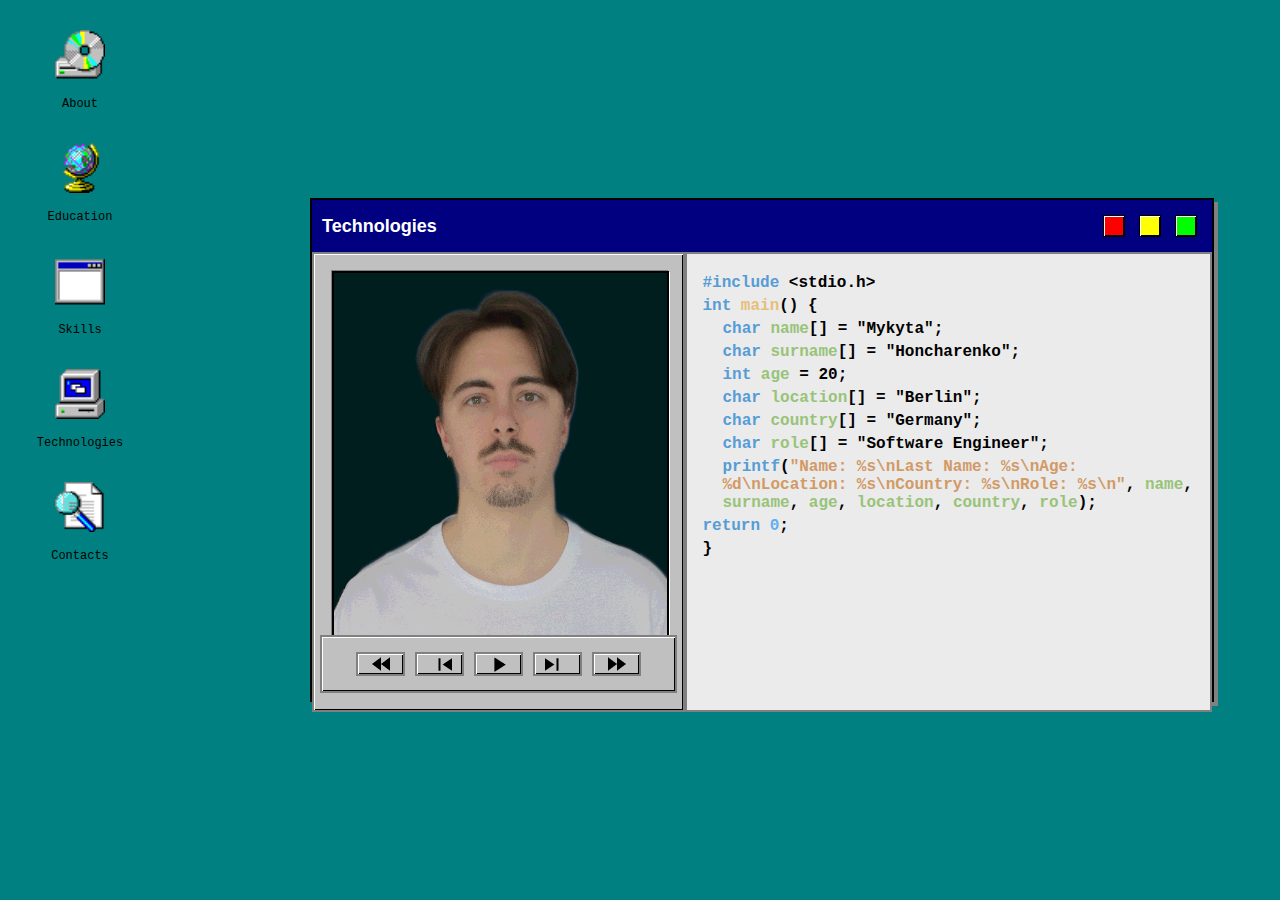
<file: index.html>
<!DOCTYPE html>
<html lang="uk">
<head>
    <meta charset="UTF-8">
    <meta name="viewport" content="width=device-width, initial-scale=1.0">
    <title>Мій сайт у стилі Windows 95</title>
    <link rel="stylesheet" href="win95.css">
    <link rel="stylesheet" href="adapt.css">
</head>
<body>
    <div class="desktop">
        <!-- Іконки на робочому столі -->
        <a href="index.html" class="icon">
            <img src="foto\artage-io-48186_1730544330.png" alt="Про мене">
            <p>About</p>
        </a>
        <a href="education.html" class="icon">
            <img src="foto\artage-io-48173_1730544119.png" alt="Навчання">
            <p>Education</p>
        </a>
        <a href="skills.html" class="icon">
            <img src="foto\artage-io-48169_1730544136.png" alt="Скіли">
            <p>Skills</p>
        </a>
        <a href="technologies.html" class="icon">
            <img src="foto\artage-io-48177_1730544110.png" alt="Технології">
            <p>Technologies</p>
        </a>
        <a href="contacts.html" class="icon">
            <img src="foto\artage-io-48158_1730544314.png" alt="Контакти">
            <p>Contacts</p>
        </a>
    </div>
    <div class="third">
        <div class="file-explorer">
            <div class="title-bar">
                <div class="title">Technologies</div>
                <div class="buttons">
                    <div class="button" style="background-color: #ff0000;"></div>
                    <div class="button" style="background-color: #ffff00;"></div>
                    <div class="button" style="background-color: #00ff00;"></div>
                </div>
            </div>
            
            <div class="explorer-body">
               
                <div class="about-sidebar">
                    <div class="play-zone">
                        <img class="foto-about" src="foto\filtered-downscaled-image (18).png" alt="">
                    </div>
                    
                        <div class="foot-zone">
                            <div class="foot-but">
                                <div class="button skip-stop">
                                    <img src="foto\oi_media-skip-forward-1.png" alt="Назад" class="button-icon">
                                </div> <!-- Кнопка "Назад" -->
                                <div class="button skipskip">
                                    <img src="foto\material-symbols_skip-next-1.png" alt="Перемотка назад" class="button-icon">
                                </div> <!-- Кнопка "Перемотка назад" -->
                                <div class="button pause">
                                    <img src="foto\mdi_play.png" alt="Пауза" class="button-icon">
                                </div> <!-- Кнопка "Пауза" -->
                                <div class="button skipskip">
                                    <img src="foto\material-symbols_skip-next.png" alt="Перемотка вперед" class="button-icon">
                                </div> <!-- Кнопка "Перемотка вперед" -->
                                <div class="button skip-stop">
                                    <img src="foto\oi_media-skip-forward.png" alt="Вперед" class="button-icon">
                                </div> <!-- Кнопка "Вперед" -->
                            </div>
                        </div>
                        
                    
                    
                </div>
    
                <!-- Main file view -->
                <div class="file-view-about" id="file-view">
                    <div class="code-line"><span class="keyword">#include</span> &lt;stdio.h&gt;</div>
                        <div class="code-line"><span class="keyword">int</span> <span class="function-name">main</span>() {</div>
                        <div class="code-line indent"><span class="keyword">char</span> <span class="variable">name</span>[] = "<span id="name">Mykyta</span>";</div>
                        <div class="code-line indent"><span class="keyword">char</span> <span class="variable">surname</span>[] = "<span id="surname">Honcharenko</span>";</div>
                        <div class="code-line indent"><span class="keyword">int</span> <span class="variable">age</span> = <span id="age">20</span>;</div>
                        <div class="code-line indent"><span class="keyword">char</span> <span class="variable">location</span>[] = "<span id="location">Berlin</span>";</div>
                        <div class="code-line indent"><span class="keyword">char</span> <span class="variable">country</span>[] = "<span id="country">Germany</span>";</div>
                        <div class="code-line indent"><span class="keyword">char</span> <span class="variable">role</span>[] = "<span id="role">Software Engineer</span>";</div>
                        <div class="code-line indent"><span class="keyword">printf</span>(<span class="string">"Name: %s\nLast Name: %s\nAge: %d\nLocation: %s\nCountry: %s\nRole: %s\n"</span>, <span class="variable">name</span>, <span class="variable">surname</span>, <span class="variable">age</span>, <span class="variable">location</span>, <span class="variable">country</span>, <span class="variable">role</span>);</div>
                        <div class="code-line"><span class = "keyword">return</span> <span class="number">0</span>;</div>
                        <div class="code-line">}</div>
                    
                    
                </div>
                
                
                
                
            </div>
        </div>
    </div>
    
    
</body>
</html>
</file>
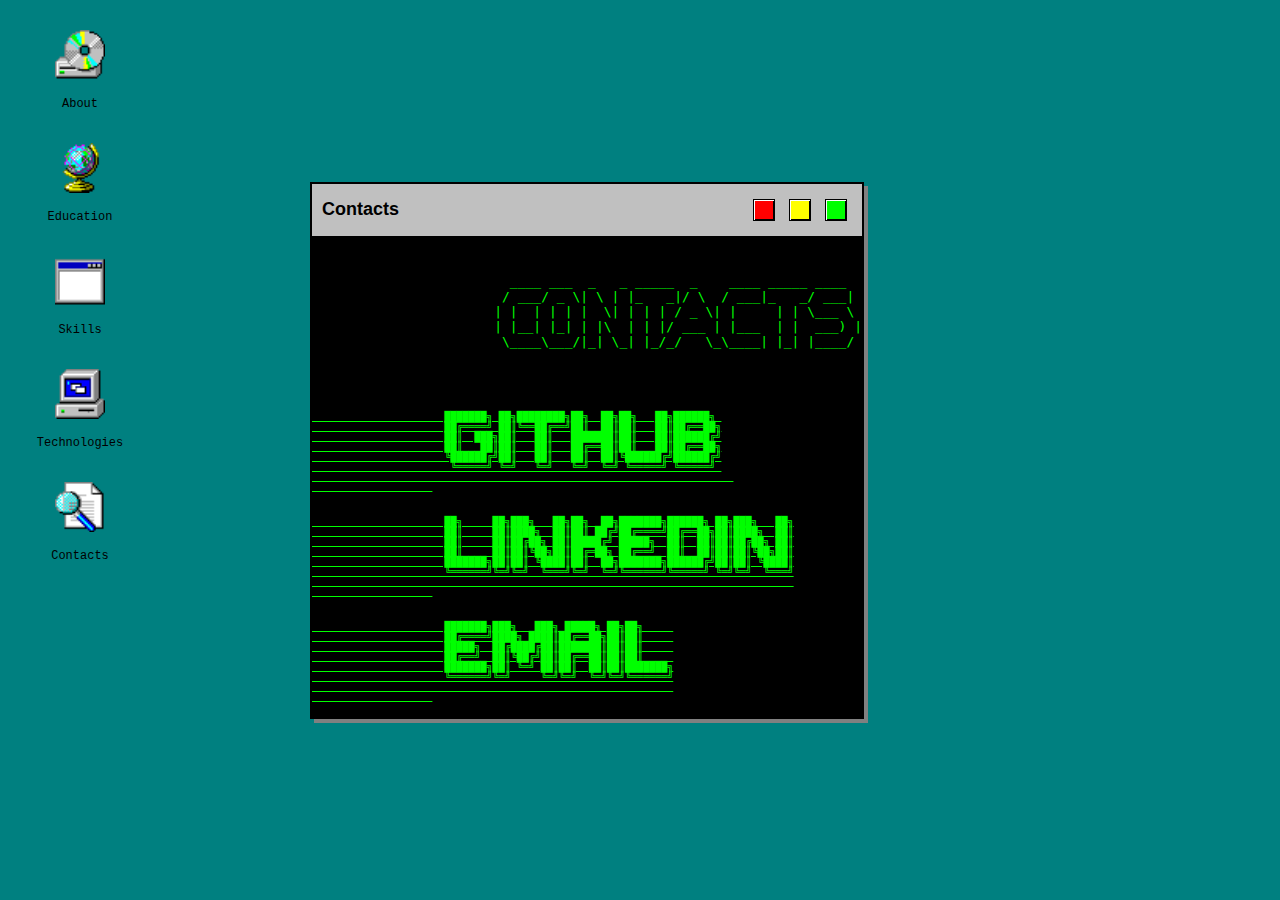
<file: contacts.html>
<!DOCTYPE html>
<html lang="uk">
<head>
    <meta charset="UTF-8">
    <meta name="viewport" content="width=device-width, initial-scale=1.0">
    <title>Мій сайт у стилі Windows 95</title>
    <link rel="stylesheet" href="win95.css">
    <link rel="stylesheet" href="adapt.css">
</head>
<body>
    <div class="desktop">
        <!-- Іконки на робочому столі -->
        <a href="index.html" class="icon">
            <img src="foto\artage-io-48186_1730544330.png" alt="Про мене">
            <p>About</p>
        </a>
        <a href="education.html" class="icon">
            <img src="foto\artage-io-48173_1730544119.png" alt="Навчання">
            <p>Education</p>
        </a>
        <a href="skills.html" class="icon">
            <img src="foto\artage-io-48169_1730544136.png" alt="Скіли">
            <p>Skills</p>
        </a>
        <a href="technologies.html" class="icon">
            <img src="foto\artage-io-48177_1730544110.png" alt="Технології">
            <p>Technologies</p>
        </a>
        <a href="contacts.html" class="icon">
            <img src="foto\artage-io-48158_1730544314.png" alt="Контакти">
            <p>Contacts</p>
        </a>
    </div>
    <div class="third">
        <div class="file-explorer-contact">
            <div class="title-bar-contact">
                <div class="title">Contacts</div>
                <div class="buttons">
                    <div class="button" style="background-color: #ff0000;"></div>
                    <div class="button" style="background-color: #ffff00;"></div>
                    <div class="button" style="background-color: #00ff00;"></div>
                </div>
            </div>
            
            <div class="contact">
                <div class="ascii-art-title">
                    <pre >                                               
                        ____ ___  _   _ _____  _    ____ _____ ____  
                       / ___/ _ \| \ | |_   _|/ \  / ___|_   _/ ___| 
                      | |  | | | |  \| | | | / _ \| |     | | \___ \ 
                      | |__| |_| | |\  | | |/ ___ | |___  | |  ___) |
                       \____\___/|_| \_| |_/_/   \_\____| |_| |____/ 
                                                                     </pre>
                </div>           
                <div class="ascii-art">
                    <pre><a href="https://github.com/Nikitatoser" target="_blank" class="link">
                      ███████╗ ██╗████████╗██╗  ██╗██╗   ██╗██████╗ 
                      ██╔════╝ ██║╚══██╔══╝██║  ██║██║   ██║██╔══██╗
                      ██║  ███╗██║   ██║   ███████║██║   ██║██████╔╝
                      ██║   ██║██║   ██║   ██╔══██║██║   ██║██╔══██╗
                      ╚██████╔╝██║   ██║   ██║  ██║╚██████╔╝██████╔╝
                       ╚═════╝ ╚═╝   ╚═╝   ╚═╝  ╚═╝ ╚═════╝ ╚═════╝ 
                                                                      
                    </a></pre>
                </div>
            
                <div class="ascii-art">
                    <pre><a href="https://www.linkedin.com/in/mykyta-honcharenko-699564326/" target="_blank" class="link">
                      ██╗     ██╗███╗   ██╗██╗  ██╗███████╗██████╗ ██╗███╗   ██╗
                      ██║     ██║████╗  ██║██║ ██╔╝██╔════╝██╔══██╗██║████╗  ██║
                      ██║     ██║██╔██╗ ██║█████╔╝ █████╗  ██║  ██║██║██╔██╗ ██║
                      ██║     ██║██║╚██╗██║██╔═██╗ ██╔══╝  ██║  ██║██║██║╚██╗██║
                      ███████╗██║██║ ╚████║██║  ██╗███████╗██████╔╝██║██║ ╚████║
                      ╚══════╝╚═╝╚═╝  ╚═══╝╚═╝  ╚═╝╚══════╝╚═════╝ ╚═╝╚═╝  ╚═══╝
                                                                                
                    </a></pre>
                </div>
            
                <div class="ascii-art">
                    <pre><a href="mailto:honcharenkko@gmail.com" class="link">
                      ███████╗███╗   ███╗ █████╗ ██╗██╗     
                      ██╔════╝████╗ ████║██╔══██╗██║██║     
                      █████╗  ██╔████╔██║███████║██║██║     
                      ██╔══╝  ██║╚██╔╝██║██╔══██║██║██║     
                      ███████╗██║ ╚═╝ ██║██║  ██║██║███████╗
                      ╚══════╝╚═╝     ╚═╝╚═╝  ╚═╝╚═╝╚══════╝
                                                            
                    </a></pre>
                </div>
            </div>
        </div>
    </div>
    
    
</body>
</html>
</file>
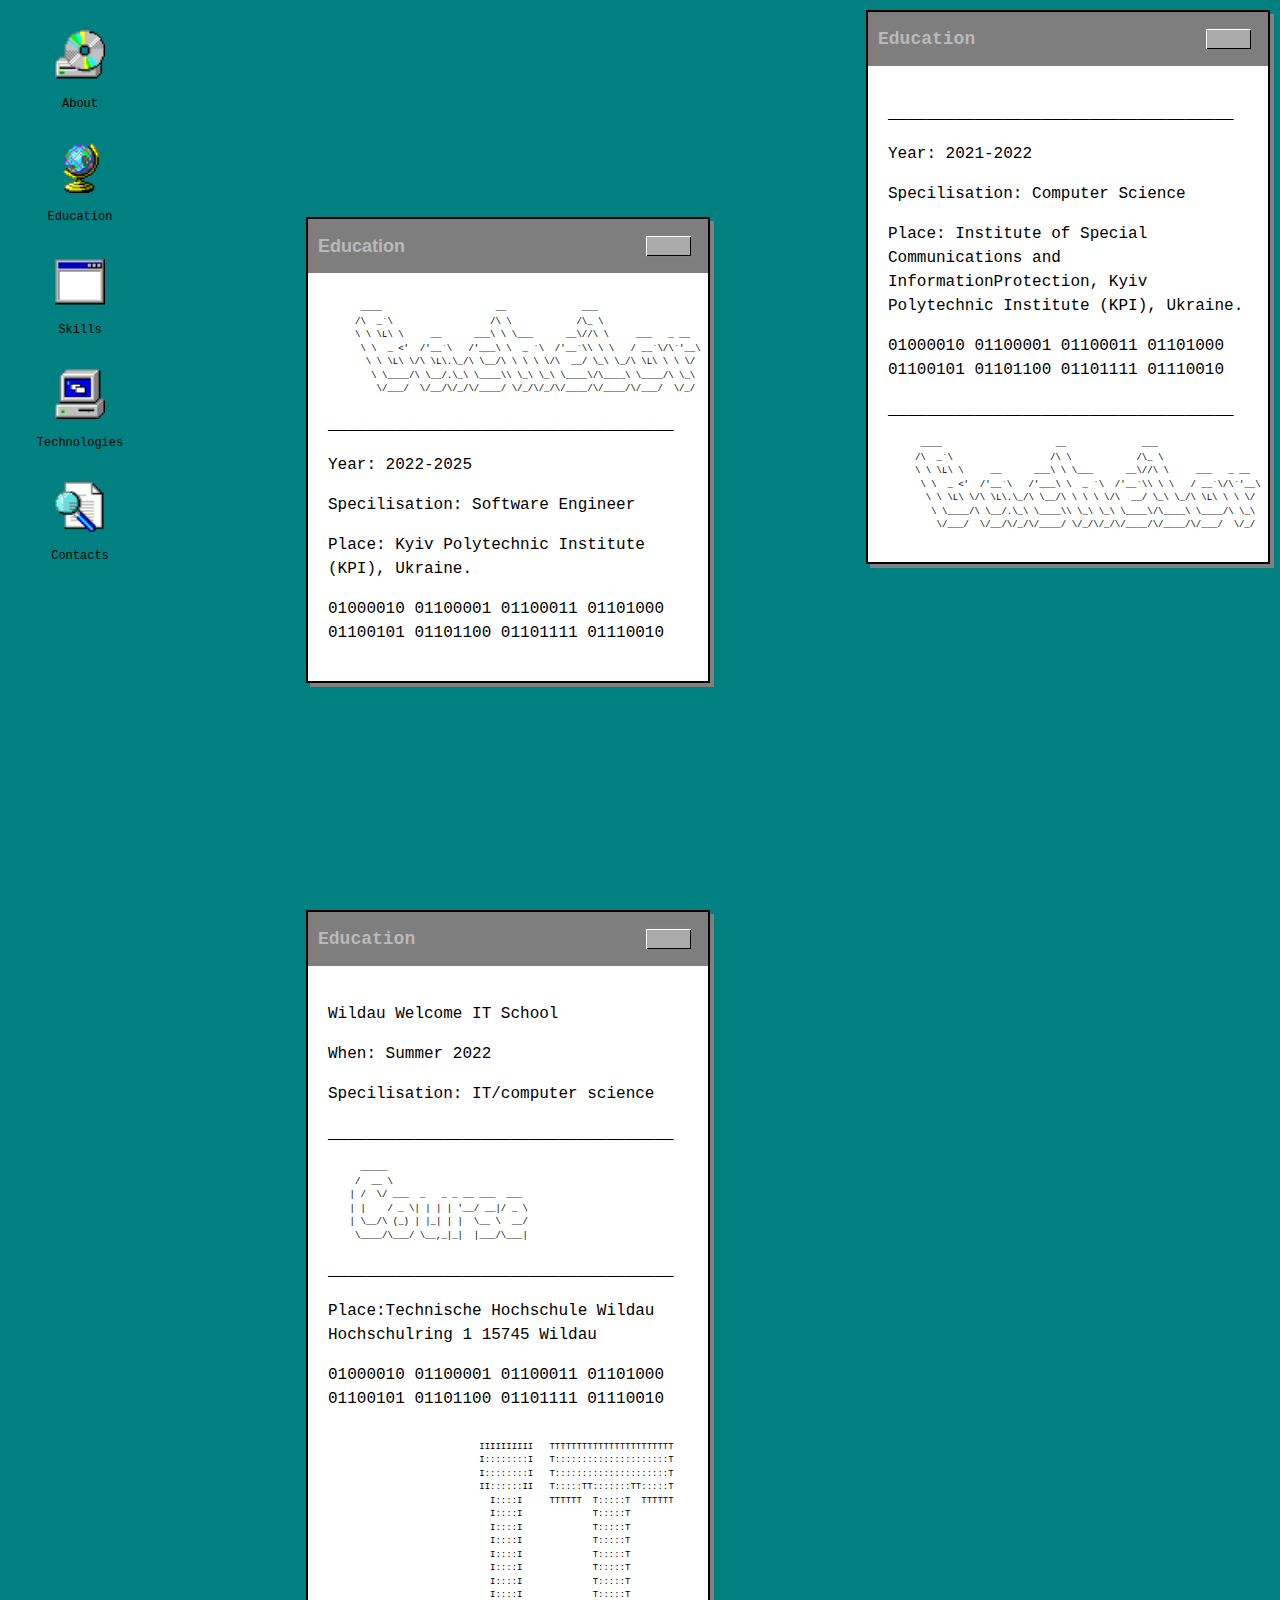
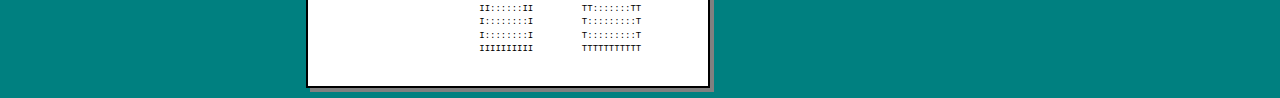
<file: education.html>
<!DOCTYPE html>
<html lang="uk">
<head>
    <meta charset="UTF-8">
    <meta name="viewport" content="width=device-width, initial-scale=1.0">
    <title>Мій сайт у стилі Windows 95</title>
    <link rel="stylesheet" href="win95.css">
    <link rel="stylesheet" href="adapt.css">
</head>
<body>
    <div class="desktop-ed">
        <!-- Іконки на робочому столі -->
        <a href="index.html" class="icon">
            <img src="foto\artage-io-48186_1730544330.png" alt="Про мене">
            <p>About</p>
        </a>
        <a href="education.html" class="icon">
            <img src="foto\artage-io-48173_1730544119.png" alt="Навчання">
            <p>Education</p>
        </a>
        <a href="skills.html" class="icon">
            <img src="foto\artage-io-48169_1730544136.png" alt="Скіли">
            <p>Skills</p>
        </a>
        <a href="technologies.html" class="icon">
            <img src="foto\artage-io-48177_1730544110.png" alt="Технології">
            <p>Technologies</p>
        </a>
        <a href="contacts.html" class="icon">
            <img src="foto\artage-io-48158_1730544314.png" alt="Контакти">
            <p>Contacts</p>
        </a>
    </div>
    <div class="myed">
        <div class="third">
            <div class="file-explorer-ed">
                <div class="title-bar-ed">
                    <div class="title">Education</div>
                    <div class="buttons">
                        
                        <div class="button" style="background-color: #aaaaaa;"></div>
                    </div>
                </div>
                   
                <div class="notepad-content">
                    <div class="titl-not">
                        <pre>
      ____                     __              ___                   
     /\  _`\                  /\ \            /\_ \                  
     \ \ \L\ \     __      ___\ \ \___      __\//\ \     ___   _ __  
      \ \  _ <'  /'__`\   /'___\ \  _ `\  /'__`\\ \ \   / __`\/\`'__\
       \ \ \L\ \/\ \L\.\_/\ \__/\ \ \ \ \/\  __/ \_\ \_/\ \L\ \ \ \/ 
        \ \____/\ \__/.\_\ \____\\ \_\ \_\ \____\/\____\ \____/\ \_\ 
         \/___/  \/__/\/_/\/____/ \/_/\/_/\/____/\/____/\/___/  \/_/                     </pre>
                        </div>
                        <p  class="tit-art">____________________________________</p>
                        <p  class="tit-art">Year: 2022-2025</p>
                        <p  class="tit-art">Specilisation: Software Engineer</p>
                        <p  class="tit-art">Place: Kyiv Polytechnic Institute (KPI), Ukraine. </p>
                    <p  class="tit-art">01000010 01100001 01100011 01101000 01100101 01101100 01101111 01110010 </p>
                    
                    
                </div>
                
                </div>
            </div>
    
            <div class="file-explorer-ed">
                <div class="title-bar-ed">
                    <div class="title">Education</div>
                    <div class="buttons">
                        
                        <div class="button" style="background-color: #aaaaaa;"></div>
                    </div>
                </div>
                   
                <div class="notepad-content">
                    <p class="tit-art">Wildau Welcome IT School</p>
                    <p  class="tit-art">When: Summer 2022</p>
                    
                    <p  class="tit-art">Specilisation: IT/computer science</p>
                    <p  class="tit-art">____________________________________</p>
                    <div class="titl-not">
                        <pre>
      _____                           
     /  __ \                          
    | /  \/ ___  _   _ _ __ ___  ___ 
    | |    / _ \| | | | '__/ __|/ _ \
    | \__/\ (_) | |_| | |  \__ \  __/
     \____/\___/ \__,_|_|  |___/\___|                </pre>
                        </div>
                        <p  class="tit-art">____________________________________</p>
                    <p  class="tit-art">Place:Technische Hochschule Wildau
                        Hochschulring 1
                        15745 Wildau</p>
                    <p  class="tit-art">01000010 01100001 01100011 01101000 01100101 01101100 01101111 01110010 </p>
                    
                    <div class="titl-not">
                        <pre>                                 
                            IIIIIIIIII   TTTTTTTTTTTTTTTTTTTTTTT
                            I::::::::I   T:::::::::::::::::::::T
                            I::::::::I   T:::::::::::::::::::::T
                            II::::::II   T:::::TT:::::::TT:::::T
                              I::::I     TTTTTT  T:::::T  TTTTTT
                              I::::I             T:::::T        
                              I::::I             T:::::T        
                              I::::I             T:::::T        
                              I::::I             T:::::T        
                              I::::I             T:::::T        
                              I::::I             T:::::T        
                              I::::I             T:::::T        
                            II::::::II         TT:::::::TT      
                            I::::::::I         T:::::::::T      
                            I::::::::I         T:::::::::T      
                            IIIIIIIIII         TTTTTTTTTTT       </pre>
                        </div>
                </div>
                
                </div>
            </div>
    
            <div class="file-explorer-ed-3">
                <div class="title-bar-ed">
                    <div class="title">Education</div>
                    <div class="buttons">
                        
                        <div class="button" style="background-color: #aaaaaa;"></div>
                    </div>
                </div>
                   
                <div class="notepad-content">
                    <p  class="tit-art">____________________________________</p>
                    <p  class="tit-art">Year: 2021-2022</p>
                    <p  class="tit-art">Specilisation: Computer Science</p>
                    <p  class="tit-art">Place: Institute of Special Communications and InformationProtection, Kyiv Polytechnic Institute (KPI), Ukraine. </p>
                    <p  class="tit-art">01000010 01100001 01100011 01101000 01100101 01101100 01101111 01110010 </p>
                    <p  class="tit-art">____________________________________</p>
                    <div class="titl-not">
                        <pre>
      ____                     __              ___                   
     /\  _`\                  /\ \            /\_ \                  
     \ \ \L\ \     __      ___\ \ \___      __\//\ \     ___   _ __  
      \ \  _ <'  /'__`\   /'___\ \  _ `\  /'__`\\ \ \   / __`\/\`'__\
       \ \ \L\ \/\ \L\.\_/\ \__/\ \ \ \ \/\  __/ \_\ \_/\ \L\ \ \ \/ 
        \ \____/\ \__/.\_\ \____\\ \_\ \_\ \____\/\____\ \____/\ \_\ 
         \/___/  \/__/\/_/\/____/ \/_/\/_/\/____/\/____/\/___/  \/_/                     </pre>
                        </div>
                    
                </div>
                
                </div>
            </div>
        </div>
    </div>
    
    
</body>
</html>
</file>
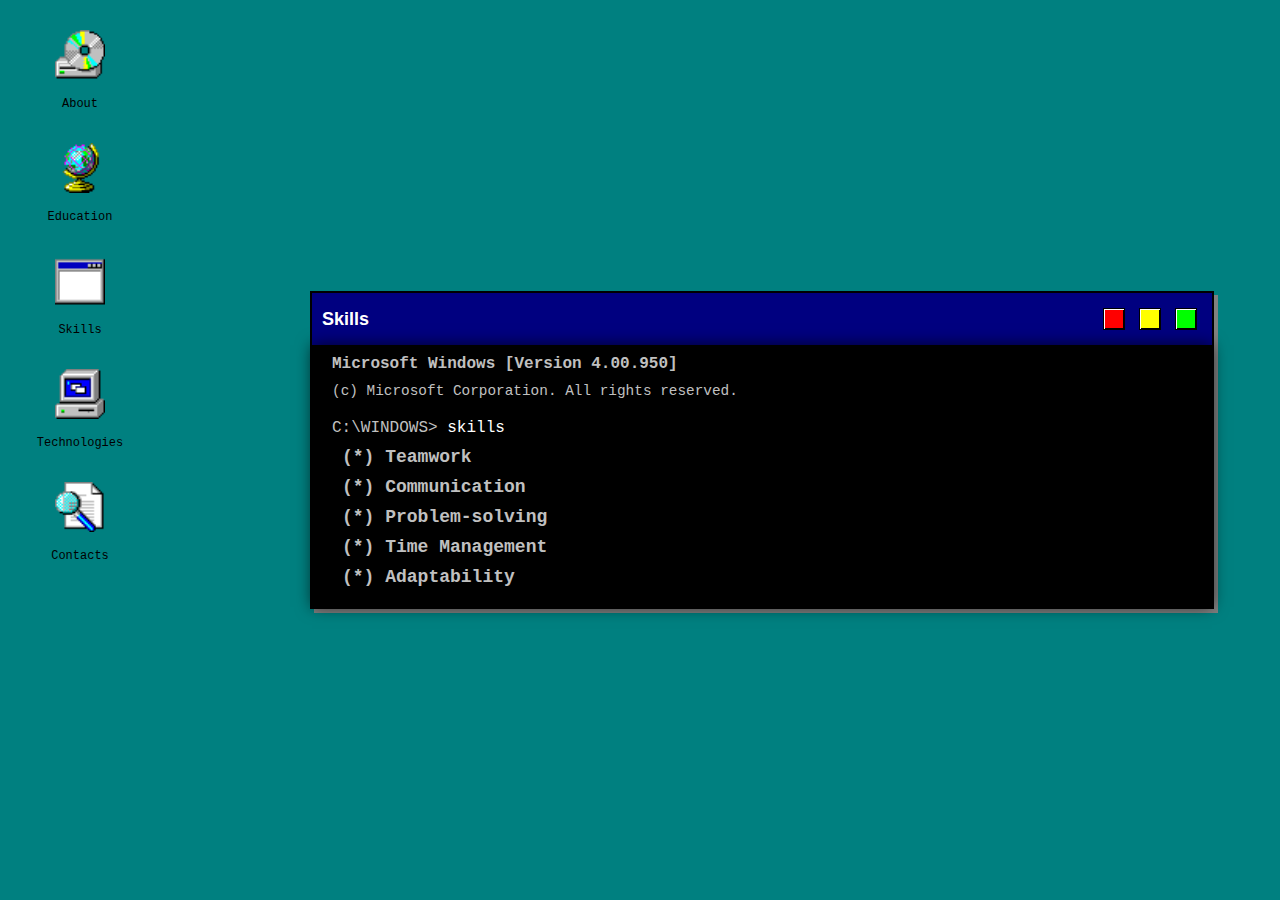
<file: skills.html>
<!DOCTYPE html>
<html lang="uk">
<head>
    <meta charset="UTF-8">
    <meta name="viewport" content="width=device-width, initial-scale=1.0">
    <title>Мій сайт у стилі Windows 95</title>
    <link rel="stylesheet" href="win95.css">
    <link rel="stylesheet" href="adapt.css">
</head>
<body>
    <div class="desktop">
        <!-- Іконки на робочому столі -->
        <a href="index.html" class="icon">
            <img src="foto\artage-io-48186_1730544330.png" alt="Про мене">
            <p>About</p>
        </a>
        <a href="education.html" class="icon">
            <img src="foto\artage-io-48173_1730544119.png" alt="Навчання">
            <p>Education</p>
        </a>
        <a href="skills.html" class="icon">
            <img src="foto\artage-io-48169_1730544136.png" alt="Скіли">
            <p>Skills</p>
        </a>
        <a href="technologies.html" class="icon">
            <img src="foto\artage-io-48177_1730544110.png" alt="Технології">
            <p>Technologies</p>
        </a>
        <a href="contacts.html" class="icon">
            <img src="foto\artage-io-48158_1730544314.png" alt="Контакти">
            <p>Contacts</p>
        </a>
    </div>
    <div class="third">
        <div class="file-explorer-skills">
            <div class="title-bar">
                <div class="title">Skills</div>
                <div class="buttons">
                    <div class="button" style="background-color: #ff0000;"></div>
                    <div class="button" style="background-color: #ffff00;"></div>
                    <div class="button" style="background-color: #00ff00;"></div>
                </div>
            </div>
            
            <div class="cmd-window">
                <div class="cmd-header">Microsoft Windows [Version 4.00.950]</div>
    <div class="cmd-subheader">(c) Microsoft Corporation. All rights reserved.</div>
    <div class="cmd-line">
        <span class="prompt">C:\WINDOWS></span>
        <span class="command">skills</span>
    </div>
                
                <p id="skills-output">(*) Teamwork</p>
                <p id="skills-output">(*) Communication</p>
                <p id="skills-output">(*) Problem-solving</p>
                <p id="skills-output">(*) Time Management</p>
                <p id="skills-output">(*) Adaptability</p>
            </div>
        </div>
    </div>
    
    
</body>
</html>
</file>
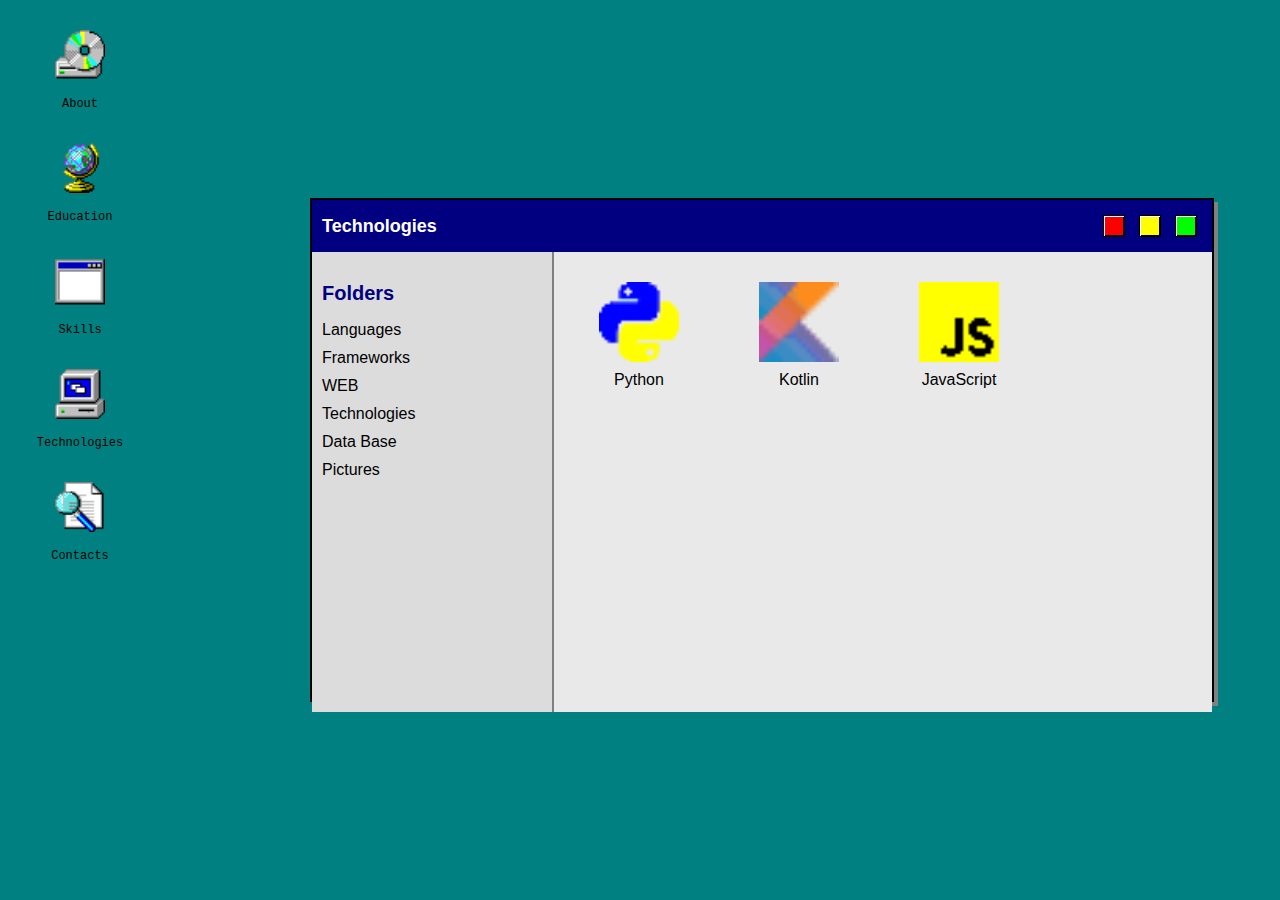
<file: technologies.html>
<!DOCTYPE html>
<html lang="uk">
<head>
    <meta charset="UTF-8">
    <meta name="viewport" content="width=device-width, initial-scale=1.0">
    <title>Мій сайт у стилі Windows 95</title>
    <link rel="stylesheet" href="win95.css">
    <link rel="stylesheet" href="adapt.css">
</head>
<body>
    <div class="desktop">
        <!-- Іконки на робочому столі -->
        <a href="index.html" class="icon">
            <img src="foto\artage-io-48186_1730544330.png" alt="Про мене">
            <p>About</p>
        </a>
        <a href="education.html" class="icon">
            <img src="foto\artage-io-48173_1730544119.png" alt="Навчання">
            <p>Education</p>
        </a>
        <a href="skills.html" class="icon">
            <img src="foto\artage-io-48169_1730544136.png" alt="Скіли">
            <p>Skills</p>
        </a>
        <a href="technologies.html" class="icon">
            <img src="foto\artage-io-48177_1730544110.png" alt="Технології">
            <p>Technologies</p>
        </a>
        <a href="contacts.html" class="icon">
            <img src="foto\artage-io-48158_1730544314.png" alt="Контакти">
            <p>Contacts</p>
        </a>
    </div>
    <div class="third">
        <div class="file-explorer">
            <div class="title-bar">
                <div class="title">Technologies</div>
                <div class="buttons">
                    <div class="button" style="background-color: #ff0000;"></div>
                    <div class="button" style="background-color: #ffff00;"></div>
                    <div class="button" style="background-color: #00ff00;"></div>
                </div>
            </div>
            
            <div class="explorer-body">
                <!-- Sidebar -->
                <div class="sidebar">
                    <h3>Folders</h3>
                    <ul>
                        <li onclick="changeContent('lang')">Languages</li>
                        <li onclick="changeContent('frem')">Frameworks</li>
                        <li onclick="changeContent('web')">WEB</li>
                        <li onclick="changeContent('tech')">Technologies</li>
                        <li onclick="changeContent('data')">Data Base</li>
                        <li onclick="changeContent('pictures')">Pictures</li>
                    </ul>
                </div>
    
                <!-- Main file view -->
                <div class="file-view" id="file-view">
                    <!-- Контент файлів буде оновлюватися тут -->
                </div>
            </div>
        </div>
    </div>
    
    <script src="script.js"></script>
</body>
</html>
</file>
<file: win95.css>
/* styles.css */
body {
    display: flex;
    justify-content: left;
    flex-direction: row;
    background-color: #008080; 
    font-family: 'Courier New', monospace;
    margin: 0;
    color: black;
    display: flex;
    flex-direction: row;
}


/* Navigation component */
.desktop {
    display: flex;
    flex-direction: column;
    margin-right: 150px;
    flex-wrap: wrap;
    padding: 20px;
}

.icon {
    width: 100px;
    text-align: center;
    margin: 10px;
    text-decoration: none;
    color: black;
}

.icon img {
    width: 50px;
    height: 50px;
}

.icon p {
    font-size: 12px;
}

/* About section */

.about-sidebar {
    display: flex;
    justify-content: center;
    align-items: center;
    flex-direction: column;
    box-shadow: inset 1px 1px #FFF, inset -1px -1px #000;
    background-color: #C0C0C0; 
    border: 2px solid #808080;
    width: 45%;
    padding: 0px; 
    margin: 0;
    font-family: Arial, sans-serif;
    color: black;
}

.foto-about {
    width: 100%;
    height:100%;
    object-fit: fill;
    border: 2px solid #000; 
    margin-bottom: 15px; 
    box-shadow: 1px 1px 0px #FFF, -1px -1px 0px #808080; /* 3D-ефект */
}

.play-zone{
    background-color: #000;
    width: 90%;
    height: 80%;
}

/* Загальні стилі для зони кнопок */
.foot-zone {
    width: 90%;
    height: auto;
    display: flex;
    justify-content: center;
    padding: 10px;
    background-color: #C0C0C0;
    border: 2px solid #808080;
    box-shadow: inset 1px 1px #FFF, inset -1px -1px #000; 
}

.foot-but{
    display: flex;
    flex-direction: row;
}

/* Стилі для кнопок */
.button {
    align-items: center;
    width: 5vh;
    height: 20px;
    display: flex;
    align-items: center;
    justify-content: center;
    font-size: 18px; /* Розмір іконок */
    font-weight: bold;
    color: black;
    background-color: #C0C0C0;
    border: 2px solid #808080;
    margin: 5px;
    cursor: pointer;

    /* 3D-ефект для кнопок */
    box-shadow: 1px 1px 0px #FFF inset, -1px -1px 0px #000 inset;
}

/* Ефект натискання кнопки */
.button:active {
    box-shadow: inset 1px 1px 0px #000, inset -1px -1px 0px #FFF;
    background-color: #A0A0A0;
}



.file-view-about {
    background-color: #ebebeb; 
    border: 2px solid #808080; 
    color: #ffffff; 
    padding: 15px;
    font-size: 16px;
    font-weight: 600;
    width: 60%;
    font-family: "Courier New", monospace;
    color: #000;
   
}
.code-line {
    margin: 5px 0;
}

.indent {
    margin-left: 20px; 
}

.indent2 {
    margin-left: 40px; 
}

.keyword {
    color: #569cd6; 
}

.function-name {
    color: #e5c07b; 
}

.variable {
    color: #98c379; 
}

.string {
    color: #d19a66; 
}

.number {
    color: #61afef; 
}


/* Edicatioon section*/


.myed{
   
 
    display: flex;
    flex-wrap: wrap;
    justify-content: center;
    
}

.desktop-ed {
    display: flex;
    flex-direction: column;
    margin-right: 0px;
    flex-wrap: wrap;
    padding: 20px;
}


.file-explorer-ed {
    display: inline-block;
    width: 400px; 

    margin: 10px;
    
    background-color: #ffffff;
    border: 2px solid #000;
    box-shadow: 4px 4px 0 #808080;
    color: #000;
    }
.file-explorer-ed-3{
    height: 550px;
    width: 400px; 

    margin: 10px;
    
    background-color: #ffffff;
    border: 2px solid #000;
    box-shadow: 4px 4px 0 #808080;
    color: #000;
}
    /* Заголовок вікна */
    .title-bar-ed {
    background-color: #7e7e7e;
    color: white;
    padding: 10px; 
    display: flex;
    align-items: center;
    justify-content: space-between;
    }
    
    .title-bar-ed .title {
        color: #b9b9b9;
    font-weight: bold;
    font-size: 18px; 
    }
        
    .title-bar .button {
    width: 20px; 
    height: 20px; 
    background-color: #ff0000;
    border: 1px solid #000;
    display: inline-block;
    cursor: pointer;
    }
    
    /* Панель провідника */
    .explorer-body {
    display: flex;
    height: calc(100% - 40px); 
    }
    
    /* Бічне меню */
    .sidebar {
    width: 220px; 
    background-color: #dcdcdc;
    border-right: 2px solid #808080;
    padding: 10px;
    }
    
    
    /* Головне вікно з файлами */
    .file-view {
    flex: 1;
    background-color: #e9e9e9;
    padding: 20px; 
    display: flex;
    flex-wrap: wrap;
    gap: 30px; 
    max-height: calc(100% - 40px); 
    overflow-y: auto; 
    }
    
    .file {
        width: 110px;
    height: 110px;
    text-align: center;
    font-size: 16px; 
    cursor: pointer;
    padding: 10px; 
    transition: background-color 0.3s; 
    }
    
    .file img {
    width: 80px; 
    height: 80px; 
    }
    
    /* Стилі для текстів і фону */
    .file-name {
    margin-top: 5px;
    color: #000;
    }
    
    /* Ретро ефект наведеного курсору */
    .file:hover {
    background-color: #c0c0c0;
    padding: 5px;
    border: 1px solid #808080;
    }

    .notepad-content {
        font-family: 'Courier New', Courier, monospace;
       padding: 20px;
        white-space:inherit;
        
        line-height: 1.5;
       
    }

.titl-not{
    font-size: 9px;
}

.tit-art{
    font-size: 16px;
}













/*Skills section*/
.file-explorer-skills{
    width: 900px; 

background-color: #000000;
border: 2px solid #000;
box-shadow: 4px 4px 0 #808080;
color: #000;
}


/* CMD window style */
.cmd-window {
    
    font-family: 'Courier New', monospace;
    background-color: black;
    
    padding: 10px 20px;
    
    box-shadow: 0 0 15px rgba(0, 0, 0, 0.7);
    color: #C0C0C0;
}

.cmd-header, .cmd-subheader {
    color: #C0C0C0;
}

.cmd-header {
    font-weight: bold;
}

.cmd-subheader {
    margin-top: 10px;
    font-size: 0.9rem;
}

.cmd-line {
    margin-top: 20px;
}

.prompt {
    color: #C0C0C0;
}

.command {
    color: white;
}

#skills-output {
    font-size: 18px;
    font-weight: bold;
    margin: 10px;
    color: #C0C0C0;
    white-space: pre-wrap;
}


/* Technologies section*/

.third{
    
    font-family: "Tahoma", sans-serif;
    display: flex;
    justify-content: center;
    align-items: center;
    height: 100vh;
    margin: 0;

}
/* Стилізація для вікна файлового менеджера */
.file-explorer {
width: 900px; 
height: 500px; 
background-color: #c0c0c0;
border: 2px solid #000;
box-shadow: 4px 4px 0 #808080;
color: #000;
}

/* Заголовок вікна */
.title-bar {
background-color: #000080;
color: white;
padding: 10px; 
display: flex;
align-items: center;
justify-content: space-between;
}

.title-bar .title {
font-weight: bold;
font-size: 18px; 
}

.title-bar .buttons {
display: flex;
gap: 4px;
}

.title-bar .button {
width: 20px; 
height: 20px; 
background-color: #ff0000;
border: 1px solid #000;
display: inline-block;
cursor: pointer;
}

/* Панель провідника */
.explorer-body {
display: flex;
height: calc(100% - 40px); 
}

/* Бічне меню */
.sidebar {
width: 220px; 
background-color: #dcdcdc;
border-right: 2px solid #808080;
padding: 10px;
}

.sidebar h3 {
font-size: 20px; 
color: #000080;
margin-bottom: 10px;
}

.sidebar ul {
list-style: none;
padding: 0;
font-size: 16px; 
}

.sidebar ul li {
margin: 10px 0; 
cursor: pointer;
}

/* Головне вікно з файлами */
.file-view {
flex: 1;
background-color: #e9e9e9;
padding: 20px; 
display: flex;
flex-wrap: wrap;
gap: 30px; 
max-height: calc(100% - 40px); 
overflow-y: auto; 
}

.file {
    width: 110px;
height: 110px;
text-align: center;
font-size: 16px; 
cursor: pointer;
padding: 10px; 
transition: background-color 0.3s; 
}

.file img {
width: 80px; 
height: 80px; 
}

/* Стилі для текстів і фону */
.file-name {
margin-top: 5px;
color: #000;
}

/* Ретро ефект наведеного курсору */
.file:hover {
background-color: #c0c0c0;
padding: 5px;
border: 1px solid #808080;
}


/* Contacts section*/




.file-explorer-contact{
    width: 550px; 

    background-color: #000000;
    border: 2px solid #000;
    box-shadow: 4px 4px 0 #808080;
    color: #000;
}


.title-bar-contact {
    background-color: #C0C0C0;
    color: white;
    padding: 10px; 
    display: flex;
    align-items: center;
    justify-content: space-between;
}


.title-bar-contact .title {
    color: #000;
    font-weight: bold;
    font-size: 18px; 
    }
    
    .title-bar-contact .buttons {
    display: flex;
    gap: 4px;
    }
    
    .title-bar-contact .button {
    width: 20px; 
    height: 20px; 
    background-color: #ff0000;
    border: 1px solid #000;
    display: inline-block;
    cursor: pointer;
    }




.title-bar .title {
font-weight: bold;
font-size: 18px; 
}

.title-bar .buttons {
display: flex;
gap: 4px;
}

.title-bar .button {
width: 20px; 
height: 20px; 
background-color: #ff0000;
border: 1px solid #000;
display: inline-block;
cursor: pointer;
}




.ascii-art-title{
    font-family: monospace;
    background-color: black;
    color: lime;
    padding: 10px;
}
.ascii-art {
    font-size: 10px;
    line-height: 1;
    margin: 15px 0;
}
.link {
    color: #00ff00;
   
}
.link:hover {
    color: #ff0000;
}

.content {
    font-family: monospace;
    background-color: white;
    padding: 10px;
    color: black;
}
</file>
<file: adapt.css>
@media (max-width: 1250px) {
    .desktop{
        margin-right: 50px;
    }
}


@media (max-width: 1130px) {

    body{
        justify-content: center;
        flex-direction: column;
    }
    .desktop{
        flex-direction: row;
        justify-content: center;
        margin-right: 0px;
    }
    .desktop-ed{
        flex-direction: row;
        justify-content: center;
        margin-right: 0px;
    }
    .third{
        margin: 20px;
        height: auto;
    }

}
@media (max-width: 650px) {
    .desktop{
        flex-wrap: inherit;
    }
    .desktop-ed{
        flex-wrap: inherit;
    }
    .icon{
        width: 80px;
    }
    .icon img {
        width: 40px;
        height: 40px;
    }

    .file-explorer{
        height: 650px;
    }
    .explorer-body{
        flex-direction: column;
    }
    .about-sidebar{
        width: 100%;
        height: 50%;
    }
    .play-zone{
        display: flex;
        justify-content: center;
    }
    .foto-about{
        width: 80%;
    }
    .file-view-about{
        width: 94%;
        height: 42%;
        font-size: 14px;
    }

}


@media (max-width: 520px){
    .file-view-about{
        width: 94%;
        height: 42%;
        font-size: 12px;
    }
}
@media (max-width: 450px){
    .file-view-about{
        width: 90%;
        
    }
}

/* education*/



@media (max-width: 1250px) {
    .file-explorer-ed {
     width: 350px; 
    }
 
    .titl-not{
        font-size: 7px;
    }
    
    .tit-art{
        font-size: 14px;
    }

    
}

@media (max-width: 520px){
    .desktop-ed{

    }

    .file-explorer-ed{
        margin: 20px;
    }

}







/*Technologies*/

@media (max-width: 650px) {
    .sidebar {
        border: 1px solid #000; /* Added a 1px border for visibility */
        width: 96%;
        padding: 10px; /* Optional: adds space around the sidebar content */
    }
    
    .sidebar ul {
        column-count: 2;
        column-gap: 10px;
        list-style-type: none;
        padding: 0;
        margin: 0;
    }
    
    .sidebar ul li {
        margin-right: 20px; /* Adds space between items */
    }
}

@media (max-width: 550px) {
    .file-explorer{
        width: 100%;
    }
    .sidebar ul {
        column-count: 2;
        column-gap: 20px;
        list-style-type: none;
    }
    .sidebar li {
       font-size: 14px;
    }
    .file{
        height: 80px;
        width: 80px;
    }
    .file img{
        width: 60px;
        height: 60px;
    }
}
@media (max-width: 520px) {
    .sidebar {
        width: 94%;
    }

}

/* Contacts*/

@media (max-width: 550px) {
    .file-explorer-contact{
        width: 100%;
    }

    .ascii-art-title{
        font-size: 10px;
    }
    .ascii-art{
        font-size: 8px;
    }
}

@media (max-width: 440px) {
    .ascii-art-title{
        font-size: 8px;
    }
    .ascii-art{
        font-size: 7px;
    }

}
</file>
